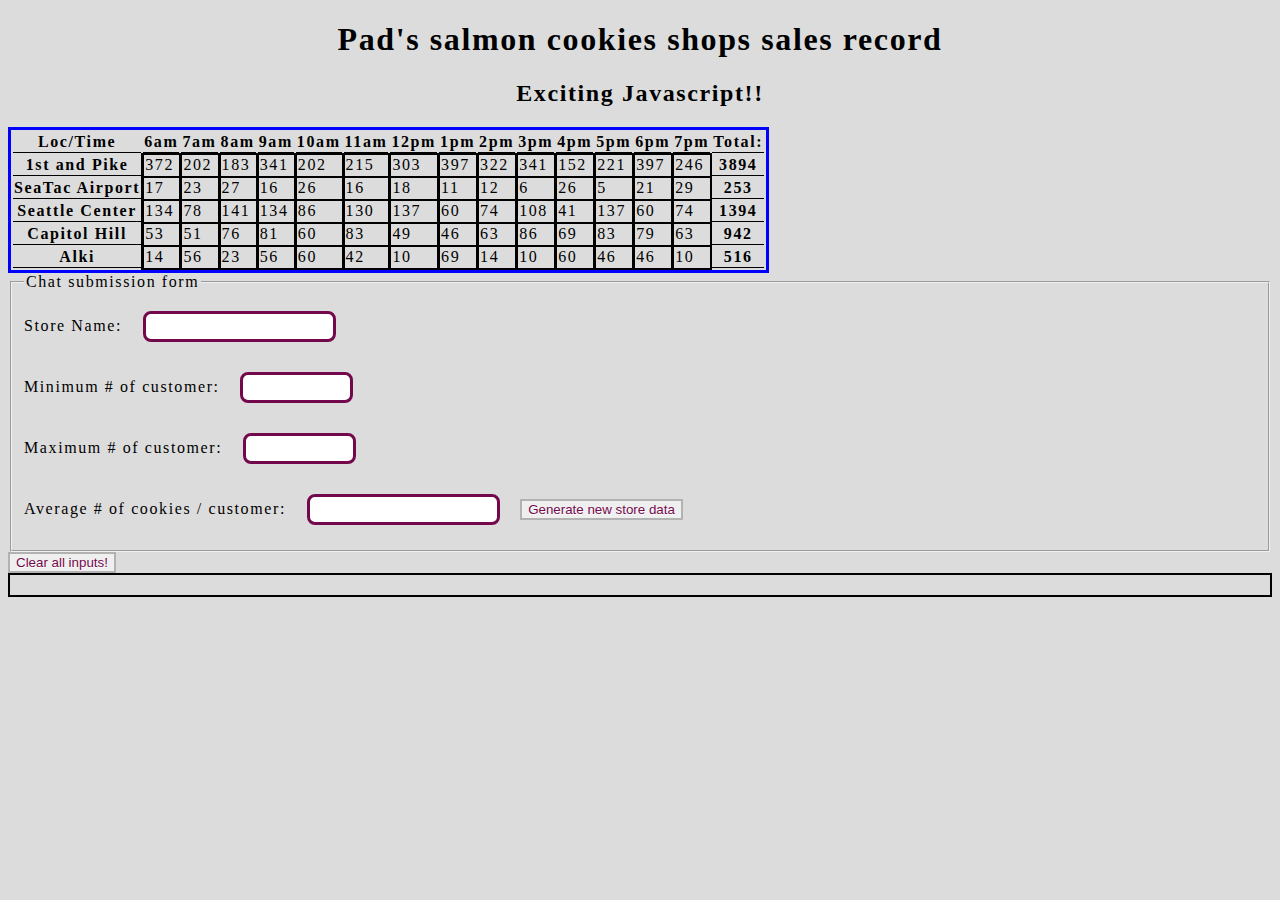
<file: sales.html>
<!DOCTYPE html>
<html>
  <head>
    <meta charset="utf-8">
    <link href="style.css" type="text/css" rel="stylesheet" />
    <link href="https://fonts.googleapis.com/css?family=Zilla+Slab" rel="stylesheet">


    <title>Class Demo 7/17</title>
  </head>
  <body>
    <h1>Pad's salmon cookies shops sales record</h1>
    <h2>Exciting Javascript!!</h2>
    <style>
    h1{text-align: center;}
    h2{text-align: center;}
    </style>

    <table id="sales"></table>

    <form id="input-form">
      <fieldset>
        <legend>Chat submission form</legend>

        <label for="store">Store Name: </label>
        <input name="store" type="text" /><br>

        <label for="min">Minimum # of customer:  </label>
        <input name="min" type="text" size="10" /><br>

        <label for="max">Maximum # of customer:  </label>
        <input name="max" type="text" size="10" /> <br>

        <label for="cookie">Average # of cookies / customer:   </label>
        <input name="cookie" type="text" size="20" />


        <button type="submit">Generate new store data</button>
      </fieldset>
    </form>

    <button id="clear-input-list">Clear all inputs! </button>

    <ul id="input-list"></ul>




    <script src="app.js"></script>

  </body>
</html>
</file>
<file: style.css>
body{
  font-family: 'Times',serif;
  letter-spacing: 0.10em;
  background-color: #DCDCDC;


}


button {
        color: #73094c;
        text-shadow: 0px 1px 1px #ffffff;
        border: 2px solid #b2b2b2;
}

button:hover {
        color: red
        border: 2px solid black;
        background-color: red;
}



input {
  border: 3px solid #73094c;
  border-radius: 8px;
  padding: 5px 5px 5px 5px;
  margin: 15px;
  /*display: block;*/
}


h2 span {
   color: white;
   font: bold 50px 'Arial',sans-serif;
   background: black;
   letter-spacing: -2px;
   padding: 10px;
}

ul{
  width: auto;
  padding: 10px;
  margin:auto;
  border: 2px solid #000;
  text-align: center;
}

li{
  font-family:'Arial',sans-serif;
  display:inline;
  margin: 0px 8px;
  font-size: 20px;
}

p{
  text-align: center;
  width: 1000px;
  margin: 20px auto;
  font-weight: normal;


}


a{
  color: red;
  text-transform: capitalize;
  padding: 6px 8px 5px 18px;
}

th{
  border-bottom: 1px solid black;

}


table{

  border: 3px solid blue;
}

td{
  outline: 2px solid black;
  border-left: 1px solid black;

}
</file>
